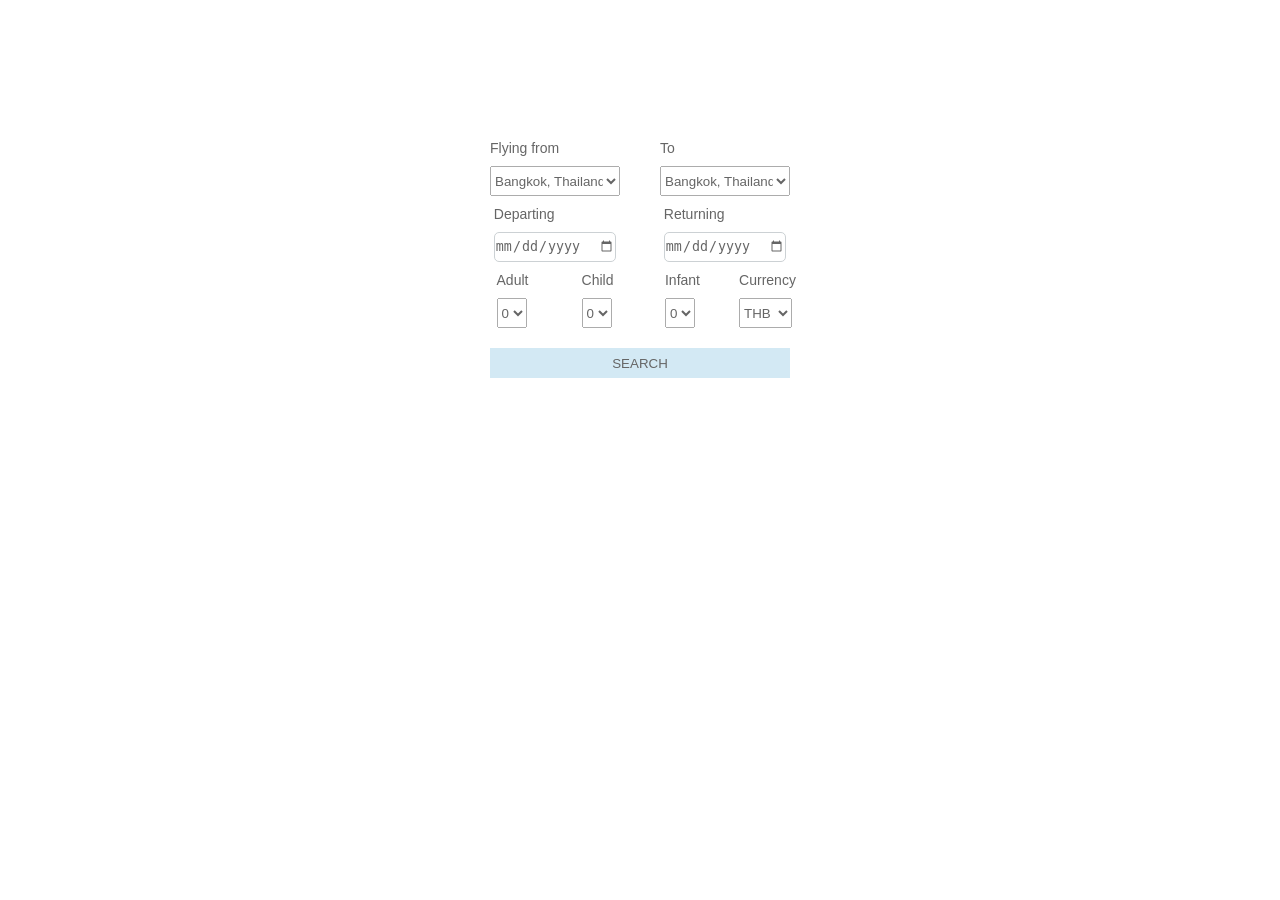
<file: form.html>
<!DOCTYPE html>
<html lang="en">

<head>
    <meta charset="UTF-8">
    <meta name="viewport" content="width=device-width, initial-scale=1.0">
    <meta http-equiv="X-UA-Compatible" content="ie=edge">
    <title>Booking Form</title>

    <style>
        * {
            margin: 0;
            padding: 0;
            box-sizing: border-box;
        }

        body {
            background-repeat: no-repeat;
            background: fixed;
            background-size: cover;
            background-position: bottom;
            background-image: url(https://images.pexels.com/photos/37728/pexels-photo-37728.jpeg?auto=compress&cs=tinysrgb&dpr=2&h=750&w=1260);
            width: 100%;
            height: 100%;
            font-family: Arial, Helvetica, sans-serif;
        }

        .box {
            margin: 100px auto;
            padding: 30px;
            width: 400px;
            height: auto;
            background-color: #fff;
            opacity: 0.6;
            border-radius: 5px;
        }

        h4 {
            font-size: 14px;
            font-weight: lighter;
            padding: 10px 0;
        }

        .flying-grid {
            display: grid;
            grid-template-columns: repeat(2, 1fr);
            justify-items: center;
        }

        #cities {
            width: 130px;
            height: 30px;
        }

        .date-flying-grid {
            display: grid;
            grid-template-columns: repeat(2, 1fr);
            justify-items: center;
        }

        .date-flying-item input[type="date"] {
            height: 30px;
            border: 1px solid #abb4b9;
            border-radius: 5px;
        }

        .amount-grid {
            display: grid;
            grid-template-columns: repeat(4, 1fr);
            justify-items: center;
        }

        #adult {
            height: 30px;
        }

        #child {
            height: 30px;
        }

        #infant {
            height: 30px;
        }

        #currency {
            height: 30px;
        }

        button {
            display: block;
            margin: 20px auto;
            width: 300px;
            height: 30px;
            background-color: #b6dced;
            border: 1px solid #b6dced;
        }
    </style>
</head>

<body>
    <div class="container"></div>

    <div class="box">

        <div class="flying-grid">
            <div class="flying-item">
                <h4>Flying from</h4>

                <select id="cities">
                    <option value="bangkok">Bangkok, Thailand</option>
                    <option value="phuket">Phuket, Thailand</option>
                    <option value="la">Los Angeles, USA</option>
                    <option value="newyork">New York, USA</option>
                    <option value="tokyo">Tokyo, Japan</option>
                    <option value="beijing">Beijing, China</option>
                    <option value="london">London, UK</option>
                    <option value="madrid">Madrid, Spain</option>
                    <option value="berlin">Berlin, Germany</option>
                    <option value="paris">Paris, France</option>
                    <option value="zurich">Zurich, Switzerland</option>
                    <option value="sydney">Sydney, Australia</option>
                    <option value="seoul">Seoul, South Korea</option> 
                </select>
            </div>

            <div class="flying-item">
                <h4>To</h4>

                <select id="cities">
                    <option value="bangkok">Bangkok, Thailand</option>
                    <option value="phuket">Phuket, Thailand</option>
                    <option value="la">Los Angeles, USA</option>
                    <option value="newyork">New York, USA</option>
                    <option value="tokyo">Tokyo, Japan</option>
                    <option value="beijing">Beijing, China</option>
                    <option value="london">London, UK</option>
                    <option value="madrid">Madrid, Spain</option>
                    <option value="berlin">Berlin, Germany</option>
                    <option value="paris">Paris, France</option>
                    <option value="zurich">Zurich, Switzerland</option>
                    <option value="sydney">Sydney, Australia</option>
                    <option value="seoul">Seoul, South Korea</option> 
                </select>
            </div>
        </div>

        <div class="date-flying-grid">
            <div class="date-flying-item">
                <h4>Departing</h4>
                <input type="date">
            </div>

            <div class="date-flying-item">
                <h4>Returning</h4>
                <input type="date">
            </div>
        </div>

        <div class="amount-grid">
            <div class="amount-item">
                <h4>Adult</h4>
                <select id="adult">
                    <option value="0">0</option>
                    <option value="1">1</option>
                    <option value="2">2</option>
                    <option value="3">3</option>
                    <option value="4">4</option>
                    <option value="5">5</option>
                    <option value="6">6</option>
                    <option value="7">7</option>
                    <option value="8">8</option>
                    <option value="9">9</option>
                </select>
            </div>

            <div class="amount-item">
                <h4>Child</h4>
                <select id="child">
                    <option value="0">0</option>
                    <option value="1">1</option>
                    <option value="2">2</option>
                    <option value="3">3</option>
                    <option value="4">4</option>
                    <option value="5">5</option>
                    <option value="6">6</option>
                    <option value="7">7</option>
                    <option value="8">8</option>
                    <option value="9">9</option>
                </select>
            </div>

            <div class="amount-item">
                <h4>Infant</h4>
                <select id="infant">
                    <option value="0">0</option>
                    <option value="1">1</option>
                    <option value="2">2</option>
                    <option value="3">3</option>
                    <option value="4">4</option>
                    <option value="5">5</option>
                    <option value="6">6</option>
                    <option value="7">7</option>
                    <option value="8">8</option>
                    <option value="9">9</option>
                </select>
            </div>

            <div class="amount-item">
                <h4>Currency</h4>
                <select id="currency">
                    <option value="thb">THB</option>
                    <option value="usd">USD</option>
                    <option value="jpy">JPY</option>
                    <option value="cny">CNY</option>
                    <option value="gbp">GBP</option>
                    <option value="eur">EUR</option>
                    <option value="aud">AUD</option>
                    <option value="krw">KRW</option>
                    <option value="chf">CHF</option>
                    <option value="sgd">SGD</option>
                </select>
            </div>
            
        </div>

        <button type="submit">SEARCH</button>
    </div>
    </div>
</body>

</html>
</file>
